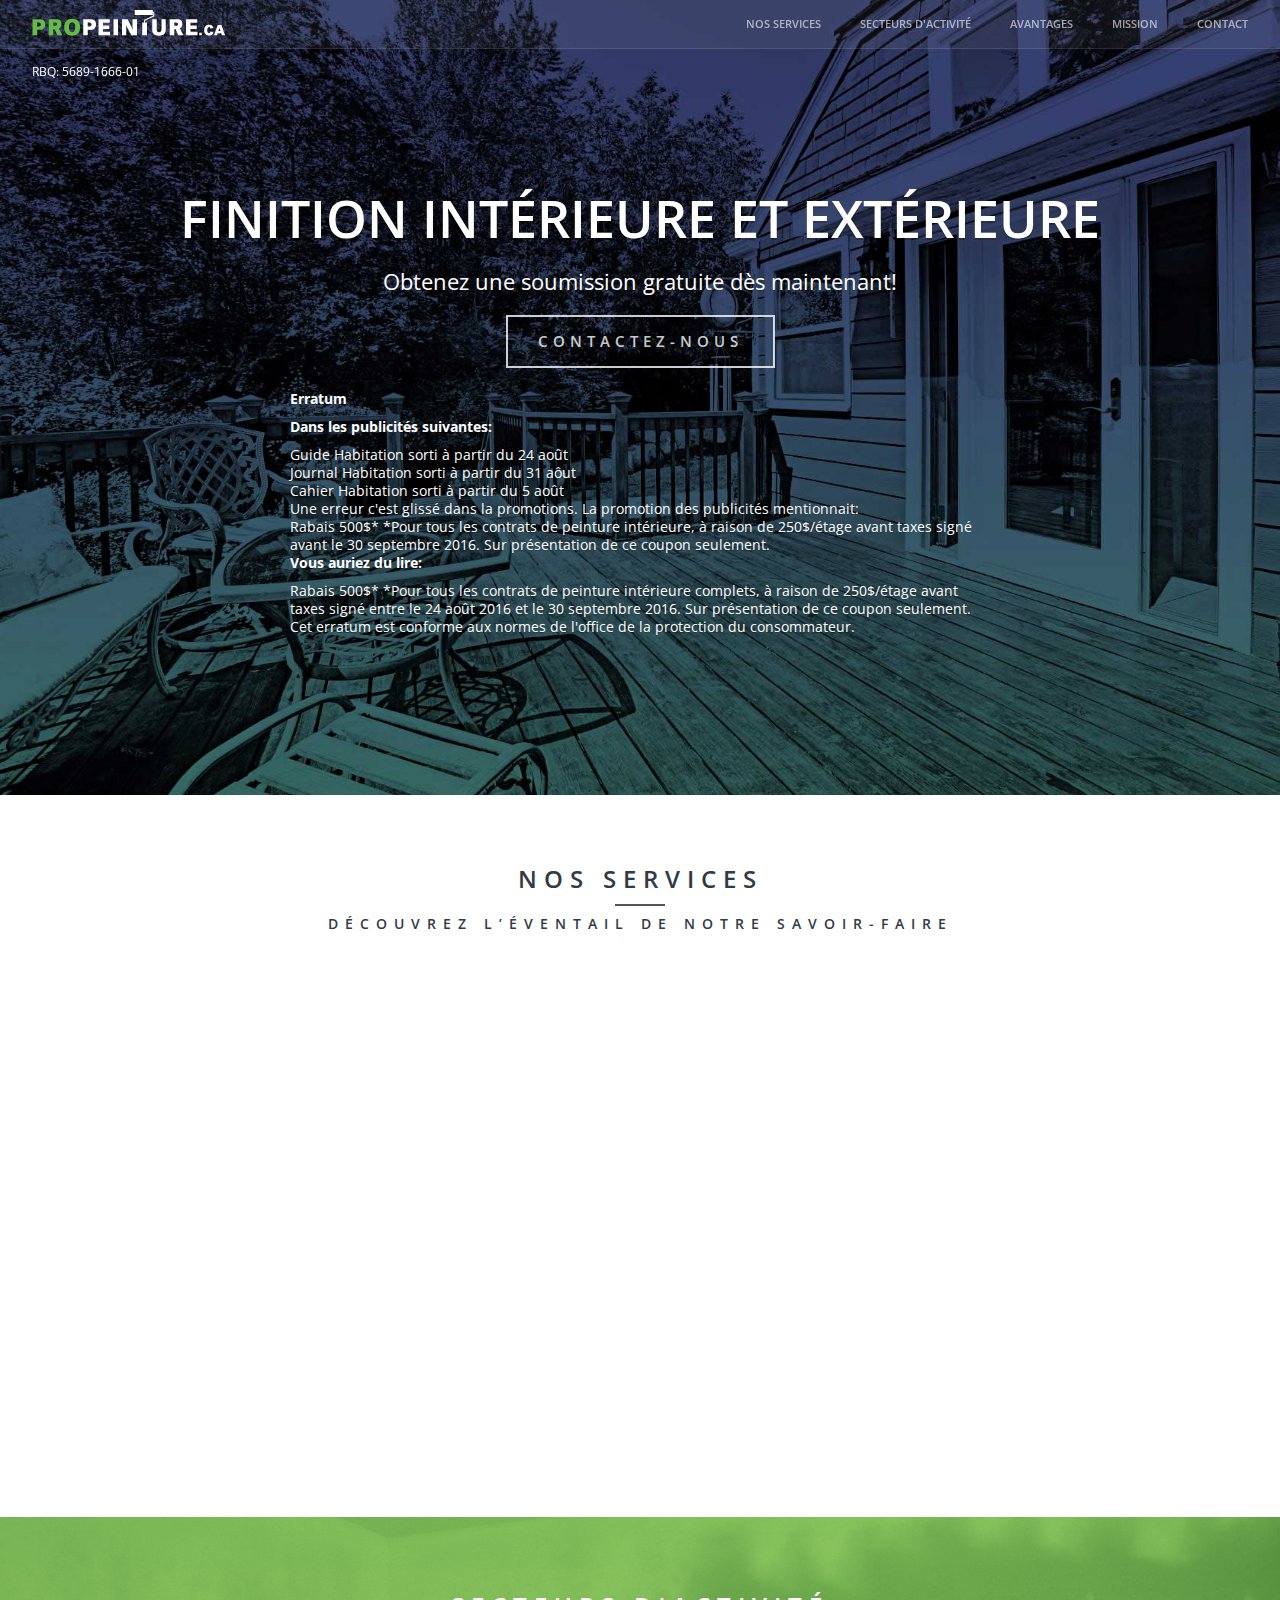
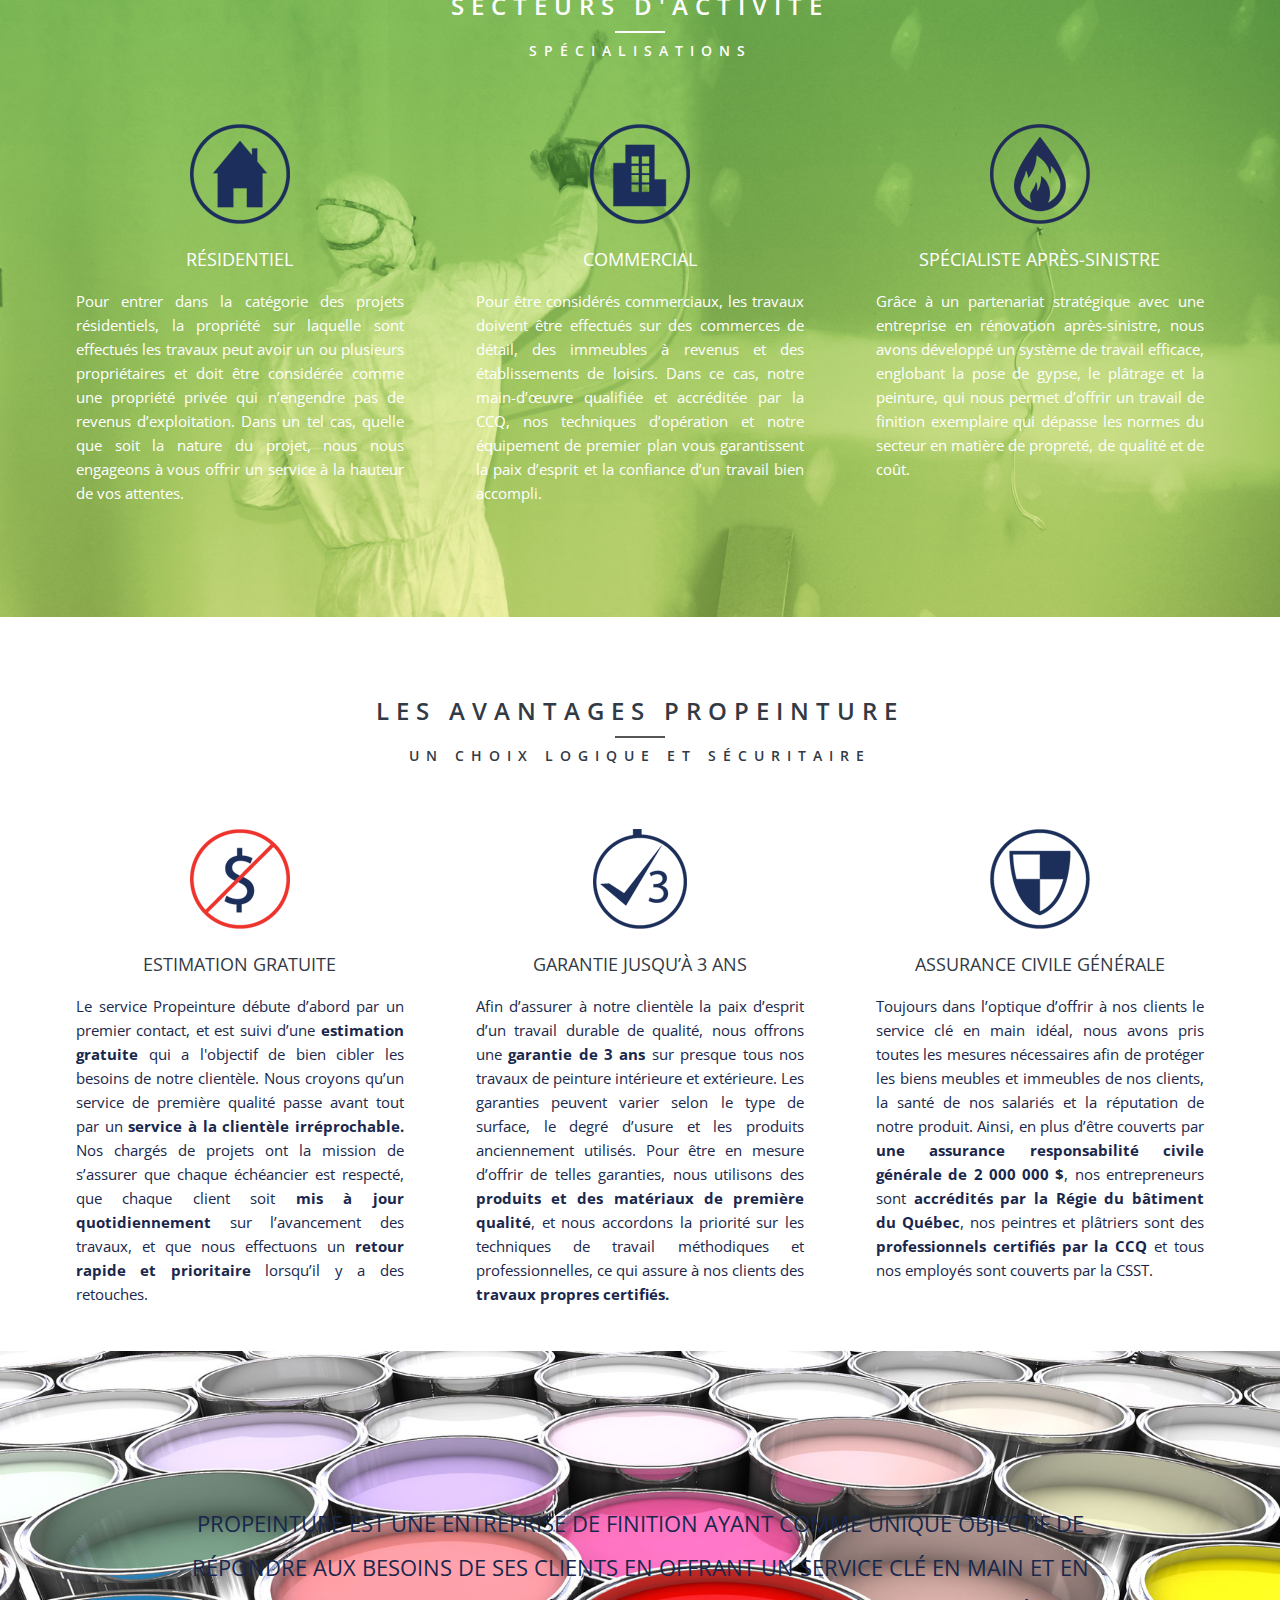
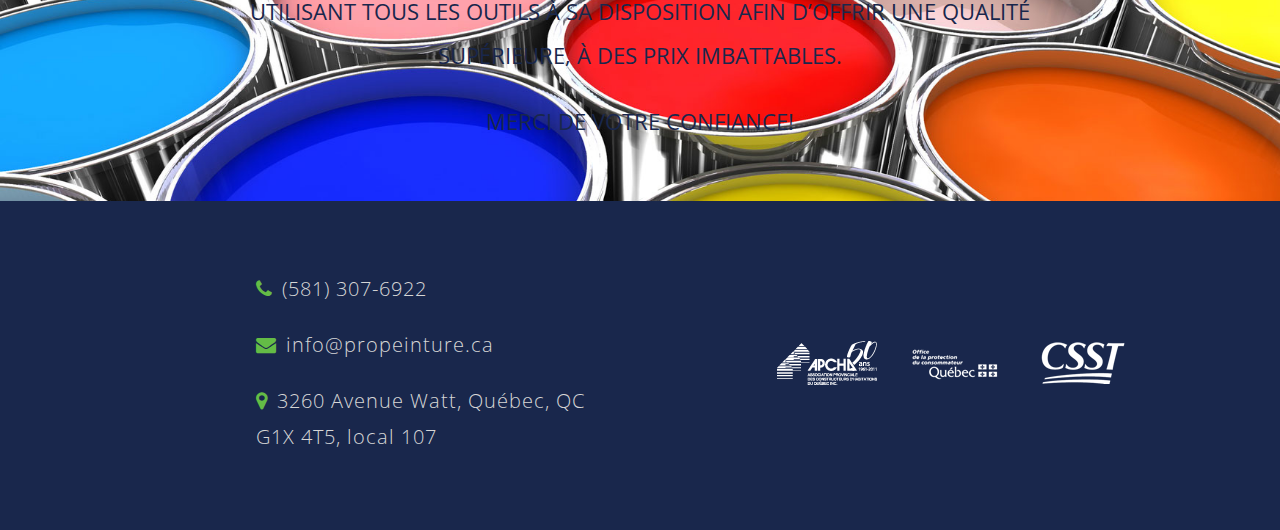
<file: index.html>
<!doctype html>
<html lang="en-US">
<head>
    <title>propeinture.ca</title>

    <meta charset="utf-8">
    <meta http-equiv="X-UA-Compatible" content="IE=9,chrome=1">
    <meta name="viewport" content="width=device-width,initial-scale=1.0,maximum-scale=1.0,user-scalable=no"/>

    <link rel="shortcut icon" href="favicon.png">
    <link rel='stylesheet' id='fonts-css' href='//fonts.googleapis.com/css?family=Open+Sans%3A300italic%2C400italic%2C600italic%2C700italic%2C400%2C300%2C600%2C700&#038;ver=1.0' type='text/css' media='screen'/>
    <link rel='stylesheet' id='style-css' href='assets/css/style.css' type='text/css' media='screen'/>
    <link rel='stylesheet' href='assets/css/font-awesome.min.css' type='text/css' media='screen'/>

    <script type='text/javascript' src='assets/js/jquery.js'></script>
</head>
<body id="index" class="home page">
    <!-- main nav -->
    <div id="primary">
        <div id="navwrap" class="wrapper">

            <!-- logo -->
            <div id="site-logo">
                <a href="#index">
                    <img src="assets/img/logo.png" alt="ProPeinture"/>
                </a>
                <p id="rbq">RBQ: 5689-1666-01</p>
            </div>

            <nav class="navigation">
                <div class="nav">
                    <ul id="menu-primary" class="menu">
                        <li><a href="#folio">Nos services</a></li>
                        <li><a href="#business-line">Secteurs d'activité</a></li>
                        <li><a href="#advantage">Avantages</a></li>
                        <li><a href="#philosophy">Mission</a></li>
                        <li><a href="#lower-footer">Contact</a></li>
                    </ul>
                </div>
            </nav>
            <!-- responsive menu -->
            <a class="open" id="mobile-menu" href="#menu-primary">Menu</a>
            <!-- /responsive menu -->

        </div>
    </div>
    <!-- /main nav -->

    <!-- content -->
    <div id="content">

        <style type="text/css">
            #primary{background:rgba(255,255,255,0.05);}
            #content{padding-top:0!important;}
        </style>

        <div id="image-header" class="image-header">
            <img src="assets/img/home.jpg" alt="home page photo"/>
            <div class="image-content">
                <div class="boxed">
                    <h1>Finition intérieure et extérieure</h1>
                    <p>Obtenez une soumission gratuite dès maintenant!</p>
                    <a href="mailto:info@propeinture.ca" class="button large" title="Contactez nous">Contactez-nous</a>
                    <div class="erratum">
                        <p class="titre"><b>Erratum</b></p>
                        <p class="titre"><b>Dans les publicités suivantes:</b></p>
                        <p>Guide Habitation sorti à partir du 24 août</p>
                        <p>Journal Habitation sorti à partir du 31 aôut</p>
                        <p>Cahier Habitation sorti à partir du 5 août</p>
                        <p>Une erreur c'est glissé dans la promotions. La promotion des publicités mentionnait:</p>
                        <p>Rabais 500$* *Pour tous les contrats de peinture intérieure, à raison de 250$/étage avant taxes signé avant le 30 septembre 2016. Sur présentation de ce coupon seulement.</p>
                        <p class="titre"><b>Vous auriez du lire:</b></p>
                        <p>Rabais 500$* *Pour tous les contrats de peinture intérieure complets, à raison de 250$/étage avant taxes signé entre le 24 août 2016 et le 30 septembre 2016. Sur présentation de ce coupon seulement.</p>
                        <p>Cet erratum est conforme aux normes de l'office de la protection du consommateur.</p>
                    </div>
                </div>
            </div>
        </div>

        <div id="folio">
            <h2 id="folio-title" class="small-title" >Nos services</h2>
            <h3 class="small-title" >Découvrez l’éventail de notre savoir-faire</h3>

            <ul class="services-boxed">
                <li data-scroll-reveal>
                    <a href="service-interieur.html">
                        <figure>
                            <img src="assets/img/interieur.jpg" alt="Interieur"/>
                            <figcaption><h6 class="small-title">Intérieur</h6></figcaption>
                        </figure>
                    </a>
                </li>

                <li data-scroll-reveal>
                    <a href="service-exterieur.html">
                        <figure>
                            <img src="assets/img/exterieur.jpg" alt="Exterieur"/>
                            <figcaption><h6 class="small-title">Extérieur</h6></figcaption>
                        </figure>
                    </a>
                </li>

                <li data-scroll-reveal>
                    <a href="service-platrage.html">
                        <figure>
                            <img src="assets/img/platre.jpg" alt="Platrage"/>
                            <figcaption><h6 class="small-title">Plâtrage</h6></figcaption>
                        </figure>
                    </a>
                </li>

                <li data-scroll-reveal>
                    <a href="service-surface-bois.html">
                        <figure>
                            <img src="assets/img/wood.jpg" alt="Surface bois"/>
                            <figcaption><h6 class="small-title">Surfaces de bois</h6></figcaption>
                        </figure>
                    </a>
                </li>

                <li data-scroll-reveal>
                    <a href="service-surfaces-specialisees.html">
                        <figure>
                            <img src="assets/img/surface_speciale.jpg" alt="Surface specialisee"/>
                            <figcaption><h6 class="small-title">Surfaces spécialisées</h6></figcaption>
                        </figure>
                    </a>
                </li>

                <li data-scroll-reveal>
                    <a href="service-papier-peint.html">
                        <figure>
                            <img src="assets/img/papier-peint.jpg" alt="Papier peint"/>
                            <figcaption><h6 class="small-title">Papier peint</h6></figcaption>
                        </figure>
                    </a>
                </li>
            </ul>
        </div>
        <!-- /portfolio -->

        <div id="business-line" class="image-header">
            <img id="business-line-parallax-image" src="assets/img/steeve-paintgun.jpg" alt="Secteur d'activités"/>
            <div class="image-content">
                <div class="boxed">
                    <h2 class="small-title" >Secteurs d'activité</h2>
                    <h3 class="small-title" >Spécialisations</h3>

                    <div class="one_third" >
                        <img src="assets/img/residential_100.png" alt="Residentiel"/>
                        <h4>Résidentiel</h4>
                        <p>Pour entrer dans la catégorie des projets résidentiels, la propriété sur laquelle sont effectués les travaux peut avoir un ou plusieurs propriétaires et doit être considérée comme une propriété privée qui n’engendre pas de revenus d’exploitation. Dans un tel cas, quelle que soit la nature du projet, nous nous engageons à vous offrir un service à la hauteur de vos attentes.</p>
                    </div>

                    <div class="one_third" >
                        <img src="assets/img/industrial_100.png" alt="Commercial"/>
                        <h4>Commercial</h4>
                        <p>Pour être considérés commerciaux, les travaux doivent être effectués sur des commerces de détail, des immeubles à revenus et des établissements de loisirs. Dans ce cas, notre main-d’œuvre qualifiée et accréditée par la CCQ, nos techniques d’opération et notre équipement de premier plan vous garantissent la paix d’esprit et la confiance d’un travail bien accompli.</p>
                    </div>

                    <div class="one_third" >
                        <img src="assets/img/sinistre_100.png" alt="Sinistre"/>
                        <h4>Spécialiste après-sinistre</h4>
                        <p>Grâce à un partenariat stratégique avec une entreprise en rénovation après-sinistre, nous avons développé un système de travail efficace, englobant la pose de gypse, le plâtrage et la peinture, qui nous permet d’offrir un travail de finition exemplaire qui dépasse les normes du secteur en matière de propreté, de qualité et de coût.</p>
                    </div>

                </div>
            </div>
        </div>

        <!-- team -->
        <div id="advantage">
            <h2 id="team-title" class="small-title" >Les avantages ProPeinture</h2>
            <h3 class="small-title">Un choix logique et sécuritaire</h3>

            <div class="boxed">
                <div class="one_third" >
                    <img src="assets/img/estimation_100.png" alt="Estimation gratuite"/>
                    <h4>Estimation gratuite</h4>
                    <p>Le service Propeinture débute d’abord par un premier contact, et est suivi d’une <strong>estimation gratuite</strong> qui a l'objectif de bien cibler les besoins de notre clientèle. Nous croyons qu’un service de première qualité passe avant tout par un <strong>service à la clientèle irréprochable.</strong> Nos chargés de projets ont la mission de s’assurer que chaque échéancier est respecté, que chaque client soit <strong>mis à jour quotidiennement</strong> sur l’avancement des travaux, et que nous effectuons un <strong>retour rapide et prioritaire</strong> lorsqu’il y a des retouches.</p>
                </div>

                <div class="one_third" >
                    <img src="assets/img/guarantee_100.png" alt="Garantie"/>
                    <h4>Garantie jusqu’à 3 ans</h4>
                    <p>Afin d’assurer à notre clientèle la paix d’esprit d’un travail durable de qualité, nous offrons une <strong>garantie de 3 ans</strong> sur presque tous nos travaux de peinture intérieure et extérieure. Les garanties peuvent varier selon le type de surface, le degré d’usure et les produits anciennement utilisés. Pour être en mesure d’offrir de telles garanties, nous utilisons des <strong>produits et des matériaux de première qualité</strong>, et nous accordons la priorité sur les techniques de travail méthodiques et professionnelles, ce qui assure à nos clients des <strong>travaux propres certifiés.</strong>
                </div>

                <div class="one_third" >
                    <img src="assets/img/insurance_100.png" alt="Assurance generale"/>
                    <h4>Assurance civile générale</h4>
                    <p>Toujours dans l’optique d’offrir à nos clients le service clé en main idéal, nous avons pris toutes les mesures nécessaires afin de protéger les biens meubles et immeubles de nos clients, la santé de nos salariés et la réputation de notre produit. Ainsi, en plus d’être couverts par <strong>une assurance responsabilité civile générale de 2&nbsp000&nbsp000&nbsp$</strong>, nos entrepreneurs sont <strong>accrédités par la Régie du bâtiment du Québec</strong>, nos peintres et plâtriers sont des <strong> professionnels certifiés par la CCQ</strong> et tous nos employés sont couverts par la CSST.</p>
                </div>
            </div>

        </div>

        <div id="philosophy" class="image-header">
            <img id="philosophy-parallax-image" src="assets/img/paint_buckets.jpg" alt="Philosophy"/>
            <div class="image-content">
                <div class="boxed">
                    <p>
                        Propeinture est une entreprise de finition ayant comme unique objectif de répondre aux besoins de ses clients en offrant un service clé en main et en utilisant tous les outils à sa disposition afin d’offrir une qualité supérieure, à des prix imbattables.
                    </p>
                    <p>
                        Merci de votre confiance!
                    </p>
                </div>
            </div>
        </div>

        <!-- lower footer -->
        <div id="lower-footer">
            <div id="contact" class="one_half" >
                <p><i class="fa fa-phone"></i><a href="tel:581-307-6922">(581) 307-6922</a></p>
                <p><i class="fa fa-envelope"></i><a href="mailto:info@propeinture.ca">info@propeinture.ca</a></p>
                <p><i class="fa fa-map-marker"></i><a href="https://goo.gl/maps/awLUx">3260&nbspAvenue&nbspWatt, Québec, QC G1X&nbsp4T5, local&nbsp107</a></p>
            </div>
            <div class="one_half">
                <ul id="social" class="nolist" >
                    <li><a href="http://www.apchq.com/" target="_blank"><img src="assets/img/apchq.png"></a></li>
                    <li><a href="http://www.opc.gouv.qc.ca/" target="_blank"><img src="assets/img/opc.png"></a></li>
                    <li><a href="http://www.csst.qc.ca/" target="_blank"><img src="assets/img/csst.png"></a></li>
                </ul>
            </div>
        </div>
        <!-- /lower footer -->
    </div>

    <!-- load js -->
    <script type='text/javascript' src='assets/js/plugins.js'></script>
    <script type='text/javascript' src='assets/js/application.js'></script>
    <script type='text/javascript' src='//google-code-prettify.googlecode.com/svn/loader/run_prettify.js'></script>
    <script>
      (function(i,s,o,g,r,a,m){i['GoogleAnalyticsObject']=r;i[r]=i[r]||function(){
      (i[r].q=i[r].q||[]).push(arguments)},i[r].l=1*new Date();a=s.createElement(o),
      m=s.getElementsByTagName(o)[0];a.async=1;a.src=g;m.parentNode.insertBefore(a,m)
      })(window,document,'script','//www.google-analytics.com/analytics.js','ga');

      ga('create', 'UA-55195503-1', 'auto');
      ga('send', 'pageview');
    </script>

</body>
</html>
</file>
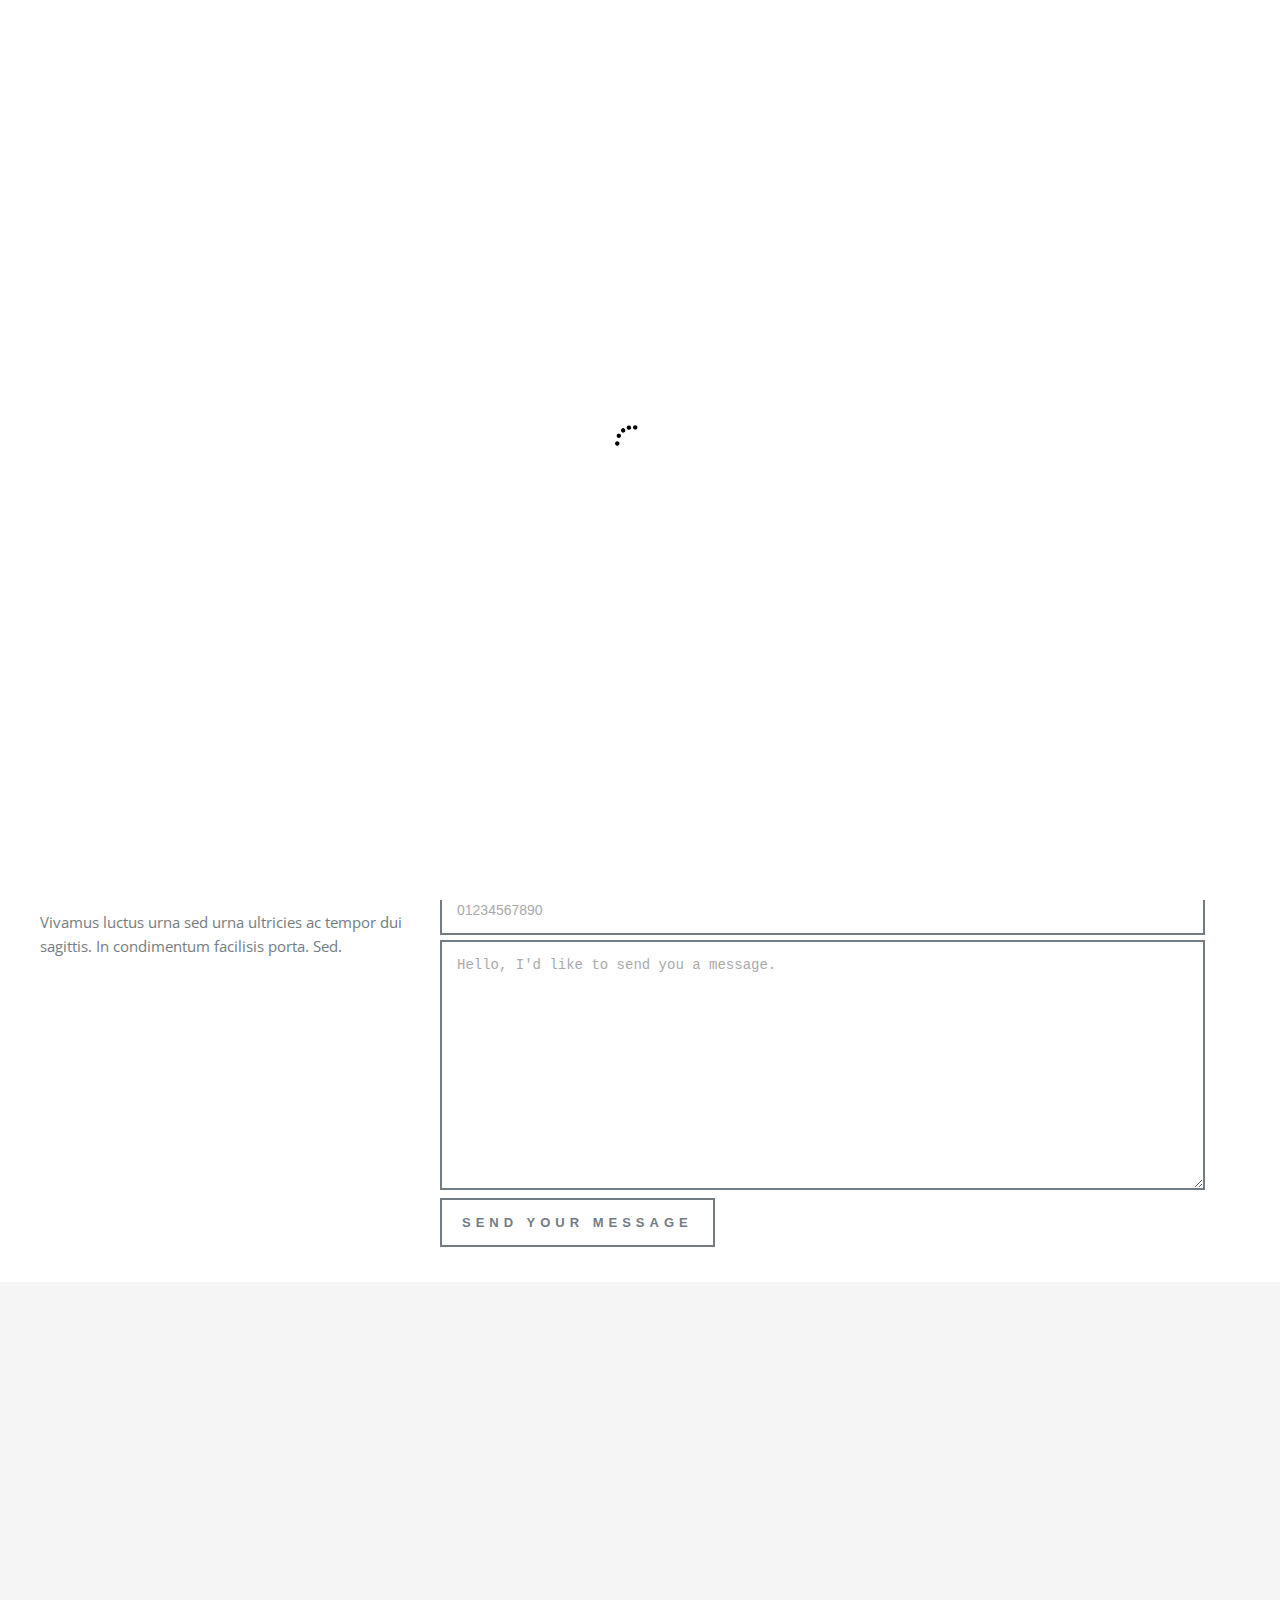
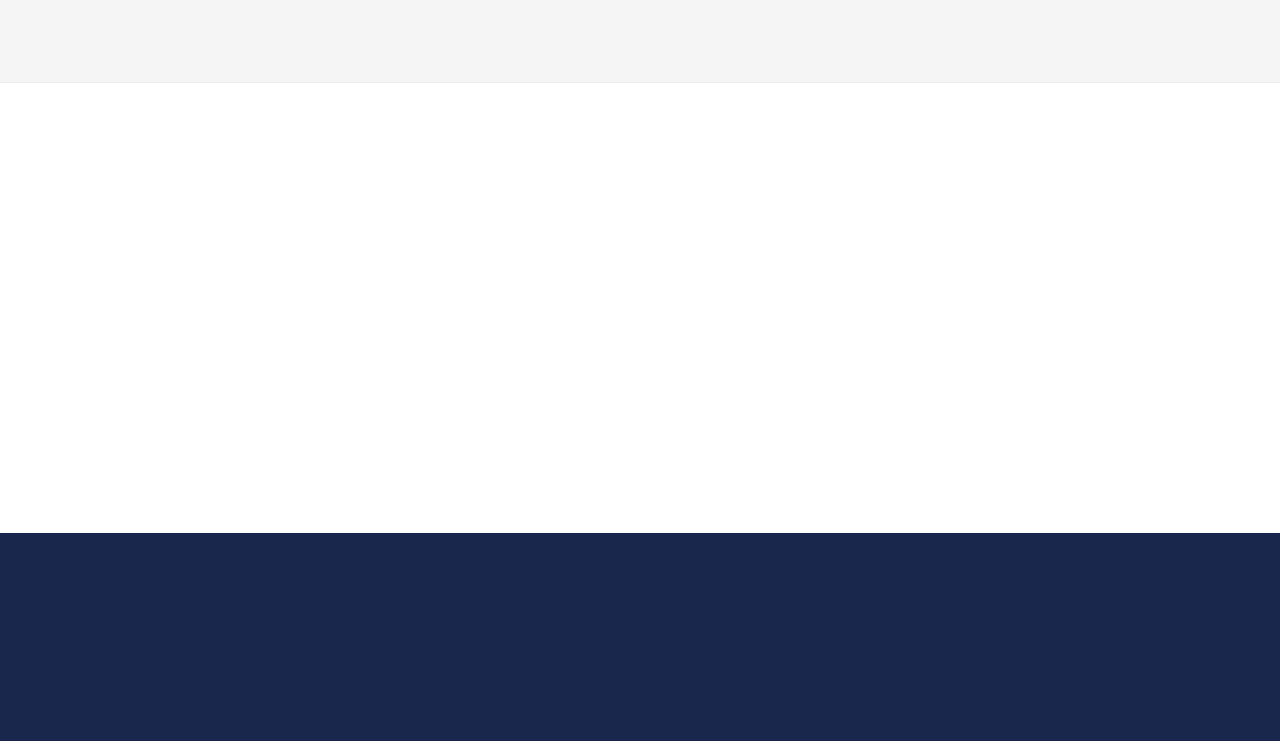
<file: contact.html>
<!doctype html>
<html lang="en-US">
<head>  
    <title>AvantGarde | Contact</title>  
    
    <meta charset="utf-8"> 
    <meta http-equiv="X-UA-Compatible" content="IE=9,chrome=1"> 
    <meta name="viewport" content="width=device-width,initial-scale=1.0,maximum-scale=1.0,user-scalable=no"/> 
    
    <link rel="shortcut icon" href="favicon.png">  
    <link rel='stylesheet' id='fonts-css' href='//fonts.googleapis.com/css?family=Open+Sans%3A300italic%2C400italic%2C600italic%2C700italic%2C400%2C300%2C600%2C700&#038;ver=1.0' type='text/css' media='screen'/>
    <link rel='stylesheet' id='style-css' href='assets/css/style.css' type='text/css' media='screen'/>
    
    <script type='text/javascript' src='assets/js/jquery.js'></script>
</head>
<body id="index" class="contact page"> 
    
    <!-- preloader -->
    <div id="preloader">
        <img src="assets/img/preloader.gif" alt="Loading..."/>
    </div> 
    <!-- /preloader -->
    
    <!-- main nav -->
    <div id="primary"> 
        <div id="navwrap" class="wrapper"> 
            
            <!-- logo --> 
            <div id="site-logo"> 
                <a href="http://demo.lovethem.es/avantgarde_html"> 
                    <img src="assets/img/logo.png" alt="AvantGarde"/> 
                </a> 
            </div>   
            <!-- /logo -->
            
            <!-- nav items -->
            <nav class="navigation"> 
                
                <!-- search button -->
                <a class="search-button alignright" href="#">
                    <i class="icon-search"></i>
                </a> 
                <!-- /search button -->
                
                <!-- search form -->
                <form role="search" method="get" id="searchform" class="searchform" action="#"> 
                    <div> 
                        <label class="screen-reader-text" for="s">Search for:</label> 
                        <input type="text" name="s" id="s"/> 
                        <input type="submit" id="searchsubmit" value="Search"/> 
                    </div> 
                </form> 
                <!-- /search form -->
                
                <!-- menu links -->
                <div class="nav">
                    <ul id="menu-primary" class="menu">
                        <li><a href="http://demo.lovethem.es/avantgarde_html/">Home</a></li>
                        <li class="menu-item-has-children">
                            <a href="#">About</a>
                            <ul class="sub-menu"> 
                                <li><a href="http://demo.lovethem.es/avantgarde_html/meet-the-team.html">Our Team</a></li> 
                                <li><a href="http://demo.lovethem.es/avantgarde_html/portfolio.html">Portfolio</a></li>
                            </ul>
                        </li>
                        <li><a href="http://demo.lovethem.es/avantgarde_html/blog.html">Blog</a></li>
                        <li class="current_page_item"><a href="http://demo.lovethem.es/avantgarde_html/contact.html">Contact</a></li>
                    </ul>
                </div> 
                <!-- /menu links -->
                
            </nav>
            <!-- /nav items --> 
            
            <!-- responsive menu -->
            <a class="open" href="#menu-primary">Menu</a>
            <!-- /responsive menu -->
              
        </div> 
    </div>   
    <!-- /main nav -->
    
    <!-- content -->
    <div id="content"> 
            
        <!-- contact - inline css to cancel content padding -->
        <style type="text/css">#content{padding-top:0!important;}</style> 
        <div id="gmap"> 
            <div id="map-overlay" class="map-overlay"></div> 
            <iframe width="100%" height="100%" frameborder="0" scrolling="no" marginheight="0" marginwidth="0" src="//maps.google.co.uk/maps?f=q&amp;source=s_q&amp;hl=en&amp;geocode=&amp;q=wc2h8ag&amp;ie=UTF8&amp;&amp;z=12&amp;iwloc=near&amp;output=embed"></iframe> 
        </div> 
        
        <div class="boxed"> 
            <div class="one_third">
                <h4>It&#8217;s good to talk.</h4>
                <p>Vestibulum ante ipsum primis in faucibus orci luctus et ultrices posuere.</p>
                <p>Proin vel ante a orci tempus eleifend ut et magna. Lorem ipsum dolor sit amet, consectetur adipiscing elit.</p>
                <p>Vivamus luctus urna sed urna ultricies ac tempor dui sagittis. In condimentum facilisis porta. Sed.</p>
            </div>
            <div class="two_third"> 
                <div id="contactform"> 
                    <form id="contact_form" name="contact_form" method="post" action="#" enctype="multipart/form-data"> 
                        <input name="recipient" value="my@email.com" type="hidden"/> 
                        <div id="form-messages"></div> 
                        <input type="text" id="firstname" name="firstname" placeholder="First Name" autocomplete="off" required/> 
                        <input type="text" id="lastname" name="lastname" placeholder="Last Name" autocomplete="off" required/> 
                        <input type="text" id="email" name="email" placeholder="hello@example.com" autocomplete="off" required/> 
                        <input type="text" id="phone" name="phone" placeholder="01234567890" autocomplete="off" required/> 
                        <textarea id="message" name="message" placeholder="Hello, I'd like to send you a message." autocomplete="off" required></textarea> <input class="button" type="submit" id="send_message" name="send_message" value="Send Your Message"/> 
                    </form> 
                </div> 
                <script type='text/javascript'>
            	    (function($) {
            
                        $('#contact_form').submit(function(e)
                        {
                            e.preventDefault();
            
                            $.ajax({
                                type : 'POST',
                                url  : $('#contact_form').attr('action'),
                                data : $('#contact_form').serialize()
                            })
                            .done(function(response) {
                                $('#form-messages').removeClass('alert alert-error');
                                $('#form-messages').addClass('alert alert-success');
            
                                $('#form-messages').text(response).delay(2000).fadeOut(800);
            
                                $('#contact_form input[type=text]').val('');
                                $('#contact_form input[type=number]').val('');
                                $('#contact_form textarea').val('');
            
                            })
                            .fail(function(data) {
                                $('#form-messages').removeClass('alert alert-success');
                                $('#form-messages').addClass('alert alert-error');
            
                                if (data.responseText !== '')
                                {
                                    $('#form-messages').text(data.responseText);
                                }
                                else
                                {
                                    $('#form-messages').text('An error occured and your message could not be sent.');
                                }
                            });
                        });
                    })(jQuery);
                </script> 
            </div> 
        </div>
        
    </div>   
    <!-- /content -->
    
    <!-- twitter -->
    <div id="twitter"> 
        <ul class="tweets boxed nolist" data-scroll-reveal> 
            <h6 class="small-title">@lovethemes_</h6> 
            
            <li>
                Just pushed some bug fixes for Duo &amp; Focus. You'll receive an email to update. <a href="http://twitter.com/#search?q=wordpress" class="twitter-link">#wordpress</a> <a href="http://twitter.com/#search?q=theme" class="twitter-link">#theme</a> #updates<br><span class="tweet-date">Tweeted about 17 hours ago</span>
            </li> 
            
            <li>
                Want your own award winning site? Grab our latest theme, it's an Awwwards nominee! <a href="http://t.co/X4yq5fYgKD" class="twitter-link">http://t.co/X4yq5fYgKD</a> <a href="http://twitter.com/#search?q=wordpress" class="twitter-link">#wordpress</a> <a href="http://twitter.com/#search?q=theme" class="twitter-link">#theme</a> #award<br><span class="tweet-date">Tweeted about 2 days ago</span>
            </li> 
            
            <li>
                Our latest theme, AvantGarde is nominated on <a href="http://twitter.com/awwwards" class="twitter-user">@awwwards</a> <a href="http://t.co/oHwHAeFuQq" class="twitter-link">http://t.co/oHwHAeFuQq</a> <a href="http://twitter.com/#search?q=wordpress" class="twitter-link">#wordpress</a> <a href="http://twitter.com/#search?q=theme" class="twitter-link">#theme</a> <a href="http://twitter.com/#search?q=award" class="twitter-link">#award</a> #awwwards<br><span class="tweet-date">Tweeted about 4 days ago</span>
            </li> 
            
            <li>
                Just pushing a feature request for Latest Blog Posts Shortcode to our AvantGarde Theme. <a href="http://twitter.com/#search?q=wordpress" class="twitter-link">#wordpress</a> <a href="http://twitter.com/#search?q=theme" class="twitter-link">#theme</a> #updates<br><span class="tweet-date">Tweeted about 5 days ago</span>
            </li> 
            
            <li>
                Will be pushing some theme updates this week! <a href="http://twitter.com/#search?q=theme" class="twitter-link">#theme</a> <a href="http://twitter.com/#search?q=wordpress" class="twitter-link">#wordpress</a> #updates<br><span class="tweet-date">Tweeted about 6 days ago</span>
            </li> 
            
        </ul> 
    </div>
    <!-- /twitter -->
    
    <!-- footer -->
    <footer id="footer"> 
        <div class="boxed"> 
        
            <div class="widget one_quarter" data-scroll-reveal>
                <h6>About Avantgarde.</h6> 
                <div class="textwidget">
                    <p>Lorem ipsum dolor sit amet, consectetur adipiscing elit. Sed in euismod nisi.</p>
                    <p>Cras at ultrices erat, sed vulputate eros. Nunc at augue gravida est fermentum vulputate. Pellentesque et ipsum in dui malesuada tempus. Donec pellentesque.</p>
                </div> 
            </div> 
            
            <div class="widget one_quarter" data-scroll-reveal> 
                <h6>Latest From Our Blog.</h6> 
                <ul> 
                    <li><a href="single.html">Apartment View.</a></li> 
                    <li><a href="single.html">Rush Hour in New York.</a></li> 
                    <li><a href="single.html">Piazza Naviglio Holiday.</a></li> 
                    <li><a href="single.html">Bought a great new camera.</a></li> 
                    <li><a href="single.html">Say hello to Krista.</a></li> 
                    <li><a href="single.html">Ancients timelapse.</a></li> 
                    <li><a href="single.html">Working on the floor.</a></li> 
                </ul> 
            </div>
            
            <div class="widget one_quarter" data-scroll-reveal>
                <h6>Site Links.</h6>
                <ul>
                    <ul> 
                        <li><a href="single.html">Nunc at gravida.</a></li> 
                        <li><a href="single.html">Lorem ipsum dolor .</a></li> 
                        <li><a href="single.html">Sed vulputate eros.</a></li> 
                        <li><a href="single.html">Fermentum vulputate.</a></li> 
                        <li><a href="single.html">Pellentesque et ipsum.</a></li> 
                        <li><a href="single.html">Dui malesuada.</a></li> 
                        <li><a href="single.html">Consectetur adipiscing.</a></li>
                    </ul> 
                </ul>
            </div>
            
            <div class="widget one_quarter" data-scroll-reveal>
                <h6>Popular Tags.</h6>
                <div class="tagcloud">
                    <a href='#'>Articles</a>
                    <a href='#'>Audio</a>
                    <a href='#'>Camera</a>
                    <a href='#'>Holiday</a>
                    <a href='#'>Italy</a>
                    <a href='#'>Location</a>
                    <a href='#'>LoveThemes</a>
                    <a href='#'>New York</a>
                    <a href='#'>Photography</a>
                    <a href='#'>Post</a>
                    <a href='#'>Scenery</a>
                    <a href='#'>Team</a>
                    <a href='#'>theme</a>
                    <a href='#'>Video</a>
                    <a href='#'>View</a>
                </div>
            </div> 
        
        </div> 
    </footer>   
    <!-- /footer -->
    
    <!-- lower footer -->
    <div id="lower-footer" class="textcenter"> 
        <div class="boxed">  
            <ul id="social" class="nolist" data-scroll-reveal> 
                <li class="facebook"><a href="#"><i class="icon-facebook"></i></a></li> 
                <li class="twitter"><a href="https://twitter.com/lovethemes_"><i class="icon-twitter"></i></a></li> 
                <li class="googleplus"><a href="#"><i class="icon-googleplus"></i></a></li> 
                <li class="linkedin"><a href="#"><i class="icon-linkedin"></i></a></li> 
                <li class="dribbble"><a href="#"><i class="icon-dribble"></i></a></li> 
                <li class="pinterest"><a href="#"><i class="icon-pinterest"></i></a></li> 
                <li class="youtube"><a href="#"><i class="icon-youtube"></i></a></li> 
                <li class="vimeo"><a href="#"><i class="icon-vimeo"></i></a></li> 
                <li class="skype"><a href="skype:#?call"><i class="icon-skype"></i></a></li> 
            </ul>  
        </div> 
    </div>  
    <!-- /lower footer -->
    
    <!-- load js -->
    <script type="text/javascript">(function($){$(window).load(function(){$("#preloader").delay(1000).fadeOut(500);});})(jQuery);</script>  
    <script type='text/javascript' src='assets/js/plugins.js'></script>
    <script type='text/javascript' src='assets/js/application.js'></script>
    <script type='text/javascript' src='//google-code-prettify.googlecode.com/svn/loader/run_prettify.js'></script>

</body> 
</html>
</file>
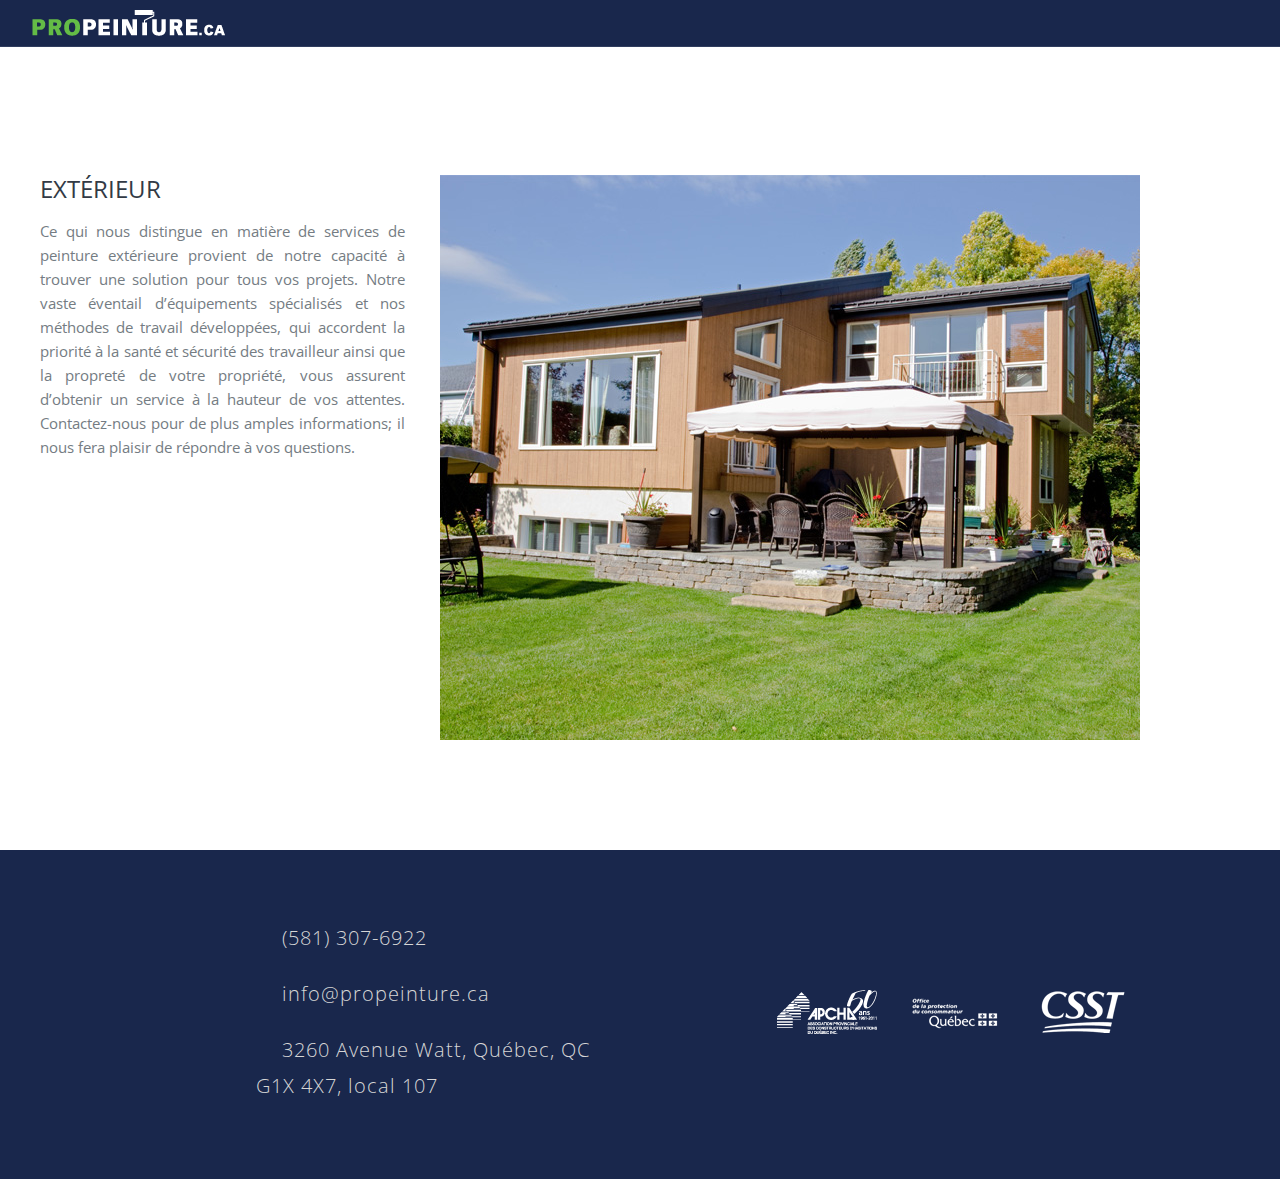
<file: service-exterieur.html>
<!doctype html>
<html lang="en-US">
<head>  
    <title>AvantGarde | Portfolio Single</title>  
    
    <meta charset="utf-8"> 
    <meta http-equiv="X-UA-Compatible" content="IE=9,chrome=1"> 
    <meta name="viewport" content="width=device-width,initial-scale=1.0,maximum-scale=1.0,user-scalable=no"/> 
    
    <link rel="shortcut icon" href="favicon.png">  
    <link rel='stylesheet' id='fonts-css' href='//fonts.googleapis.com/css?family=Open+Sans%3A300italic%2C400italic%2C600italic%2C700italic%2C400%2C300%2C600%2C700&#038;ver=1.0' type='text/css' media='screen'/>
    <link rel='stylesheet' id='style-css' href='assets/css/style.css' type='text/css' media='screen'/>
    
    <script type='text/javascript' src='assets/js/jquery.js'></script>
</head>
<body id="index" class="single portfolio post">

    <style type="text/css">
        #primary{background: #19274c;}
    </style>

    <!-- main nav -->
    <div id="primary">
        <div id="navwrap" class="wrapper">

            <!-- logo -->
            <div id="site-logo">
                <a href="index.html">
                    <img src="assets/img/logo.png" alt="ProPeinture"/>
                    <p id="rbq">RBQ: 5689-1666-01</p>
                </a>
            </div>

        </div>
    </div>
    <!-- /main nav -->

    <!-- content -->
    <div id="content"> 
        <div id="single"> 
            <div class="boxed"> 
            
                <article class="hentry single-post portfolio"> 
                    <div class="one_third">
                        <h2>Extérieur</h2>
                        <p>Ce qui nous distingue en matière de services de peinture extérieure provient de

                            notre capacité à trouver une solution pour tous vos projets. Notre vaste éventail

                            d’équipements spécialisés et nos méthodes de travail développées, qui accordent la priorité à la

                            santé et sécurité des travailleur ainsi que la propreté de votre propriété, vous assurent

                            d’obtenir un service à la hauteur de vos attentes. Contactez-nous pour de plus amples

                            informations; il nous fera plaisir de répondre à vos questions.</p>
                    </div>
                    <div class="two_third">
                        <img src="assets/img/exterieur.jpg" alt="Exterieur"/>
                    </div> 
                </article> 
            </div> 
        </div>

        <!-- lower footer -->
        <div id="lower-footer">
            <div id="contact" class="one_half" >
                <p><i class="icon-phone"></i><a href="tel:581-307-6922">(581) 307-6922</a></p>
                <p><i class="icon-envelope"></i><a href="mailto:info@propeinture.ca">info@propeinture.ca</a></p>
                <p><i class="icon-map-marker"></i><a href="https://goo.gl/maps/awLUx">3260&nbspAvenue&nbspWatt, Québec, QC G1X&nbsp4X7, local&nbsp107</a></p>
            </div>
            <div class="one_half">
                <ul id="social" class="nolist" >
                    <li><a href="http://www.apchq.com/" target="_blank"><img src="assets/img/apchq.png"></a></li>
                    <li><a href="http://www.opc.gouv.qc.ca/" target="_blank"><img src="assets/img/opc.png"></a></li>
                    <li><a href="http://www.csst.qc.ca/" target="_blank"><img src="assets/img/csst.png"></a></li>
                </ul>
            </div>
        </div>
        <!-- /lower footer -->
    </div>
    <!-- /content -->
</body>
</html>
</file>
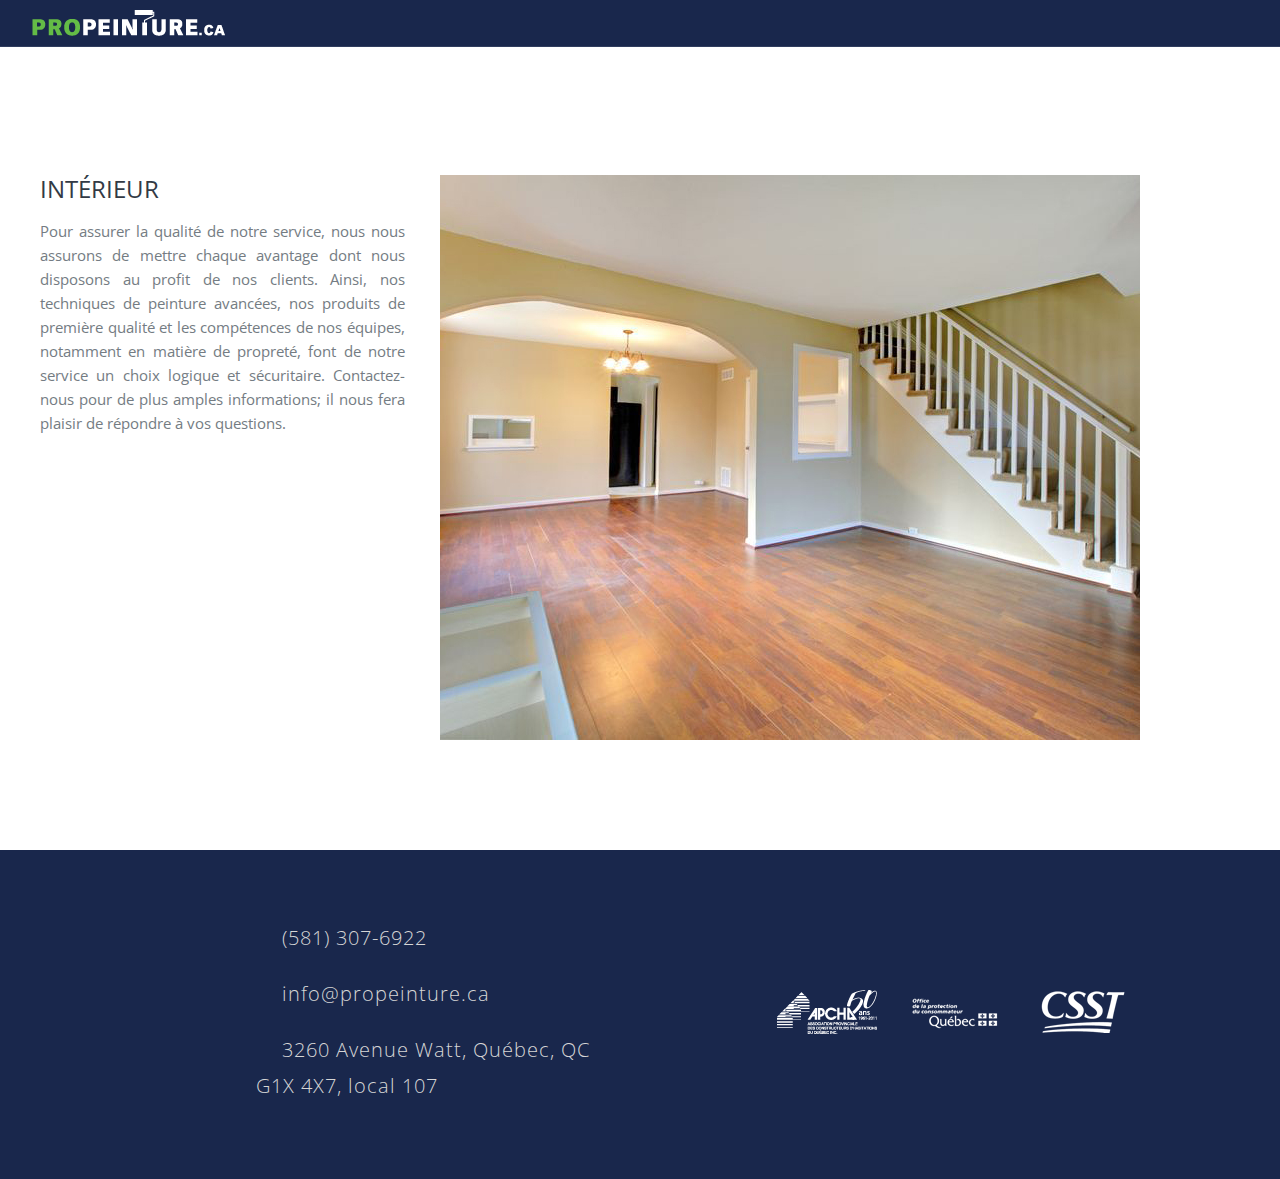
<file: service-interieur.html>
<!doctype html>
<html lang="en-US">
<head>  
    <title>AvantGarde | Portfolio Single</title>  
    
    <meta charset="utf-8"> 
    <meta http-equiv="X-UA-Compatible" content="IE=9,chrome=1"> 
    <meta name="viewport" content="width=device-width,initial-scale=1.0,maximum-scale=1.0,user-scalable=no"/> 
    
    <link rel="shortcut icon" href="favicon.png">  
    <link rel='stylesheet' id='fonts-css' href='//fonts.googleapis.com/css?family=Open+Sans%3A300italic%2C400italic%2C600italic%2C700italic%2C400%2C300%2C600%2C700&#038;ver=1.0' type='text/css' media='screen'/>
    <link rel='stylesheet' id='style-css' href='assets/css/style.css' type='text/css' media='screen'/>
    
    <script type='text/javascript' src='assets/js/jquery.js'></script>
</head>
<body id="index" class="single portfolio post">
    <style type="text/css">
        #primary{background: #19274c;}
    </style>

    <!-- main nav -->
    <div id="primary">
        <div id="navwrap" class="wrapper">

            <!-- logo -->
            <div id="site-logo">
                <a href="index.html">
                    <img src="assets/img/logo.png" alt="ProPeinture"/>
                    <p id="rbq">RBQ: 5689-1666-01</p>
                </a>
            </div>

        </div>
    </div>
    <!-- /main nav -->

    <!-- content -->
    <div id="content"> 
        <div id="single"> 
            <div class="boxed"> 
            
                <article class="hentry single-post portfolio"> 
                    <div class="one_third">
                        <h2>Intérieur</h2>
                        <p>Pour assurer la qualité de notre service, nous nous assurons de mettre chaque

                            avantage dont nous disposons au profit de nos clients. Ainsi, nos techniques de

                            peinture avancées, nos produits de première qualité et les compétences de nos

                            équipes, notamment en matière de propreté, font de notre service un choix logique

                            et sécuritaire. Contactez-nous pour de plus amples informations; il nous fera plaisir de

                            répondre à vos questions.</p>
                    </div>
                    <div class="two_third">
                        <img src="assets/img/interieur.jpg" alt="Interieur"/>
                    </div> 
                </article> 
            </div> 
        </div>

        <!-- lower footer -->
        <div id="lower-footer">
            <div id="contact" class="one_half" >
                <p><i class="icon-phone"></i><a href="tel:581-307-6922">(581) 307-6922</a></p>
                <p><i class="icon-envelope"></i><a href="mailto:info@propeinture.ca">info@propeinture.ca</a></p>
                <p><i class="icon-map-marker"></i><a href="https://goo.gl/maps/awLUx">3260&nbspAvenue&nbspWatt, Québec, QC G1X&nbsp4X7, local&nbsp107</a></p>
            </div>
            <div class="one_half">
                <ul id="social" class="nolist" >
                    <li><a href="http://www.apchq.com/" target="_blank"><img src="assets/img/apchq.png"></a></li>
                    <li><a href="http://www.opc.gouv.qc.ca/" target="_blank"><img src="assets/img/opc.png"></a></li>
                    <li><a href="http://www.csst.qc.ca/" target="_blank"><img src="assets/img/csst.png"></a></li>
                </ul>
            </div>
        </div>
        <!-- /lower footer -->
    </div>
    <!-- /content -->
</body> 
</html>
</file>
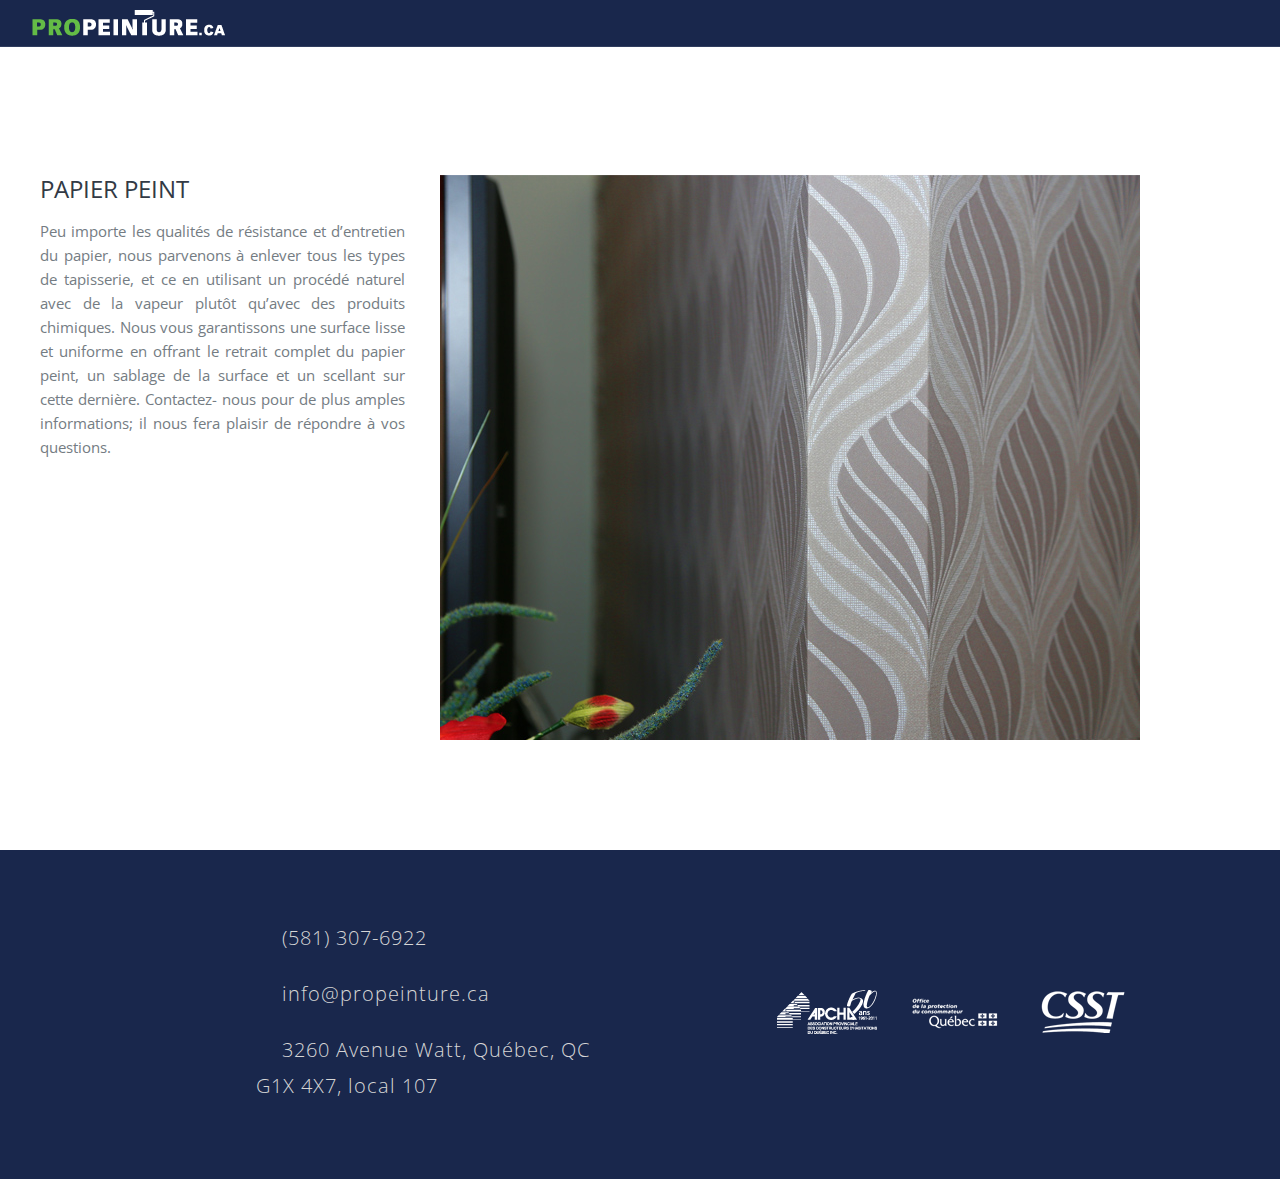
<file: service-papier-peint.html>
<!doctype html>
<html lang="en-US">
<head>  
    <title>AvantGarde | Portfolio Single</title>  
    
    <meta charset="utf-8"> 
    <meta http-equiv="X-UA-Compatible" content="IE=9,chrome=1"> 
    <meta name="viewport" content="width=device-width,initial-scale=1.0,maximum-scale=1.0,user-scalable=no"/> 
    
    <link rel="shortcut icon" href="favicon.png">  
    <link rel='stylesheet' id='fonts-css' href='//fonts.googleapis.com/css?family=Open+Sans%3A300italic%2C400italic%2C600italic%2C700italic%2C400%2C300%2C600%2C700&#038;ver=1.0' type='text/css' media='screen'/>
    <link rel='stylesheet' id='style-css' href='assets/css/style.css' type='text/css' media='screen'/>
    
    <script type='text/javascript' src='assets/js/jquery.js'></script>
</head>
<body id="index" class="single portfolio post">
    <style type="text/css">
        #primary{background: #19274c;}
    </style>

    <!-- main nav -->
    <div id="primary">
        <div id="navwrap" class="wrapper">

            <!-- logo -->
            <div id="site-logo">
                <a href="index.html">
                    <img src="assets/img/logo.png" alt="ProPeinture"/>
                    <p id="rbq">RBQ: 5689-1666-01</p>
                </a>
            </div>

        </div>
    </div>
    <!-- /main nav -->

    <!-- content -->
    <div id="content"> 
        <div id="single"> 
            <div class="boxed"> 
            
                <article class="hentry single-post portfolio"> 
                    <div class="one_third">
                        <h2>Papier peint</h2>
                        <p>Peu importe les qualités de résistance et d’entretien du papier, nous parvenons à enlever tous

                            les types de tapisserie, et ce en utilisant un procédé naturel avec de la vapeur plutôt qu’avec des

                            produits chimiques. Nous vous garantissons une surface lisse et uniforme en offrant le retrait

                            complet du papier peint, un sablage de la surface et un scellant sur cette dernière. Contactez-
                            nous pour de plus amples informations; il nous fera plaisir de répondre à vos questions.</p>
                    </div>
                    <div class="two_third">
                        <img src="assets/img/papier-peint.jpg" alt="Papier peint"/>
                    </div> 
                </article> 
            </div> 
        </div>

        <!-- lower footer -->
        <div id="lower-footer">
            <div id="contact" class="one_half" >
                <p><i class="icon-phone"></i><a href="tel:581-307-6922">(581) 307-6922</a></p>
                <p><i class="icon-envelope"></i><a href="mailto:info@propeinture.ca">info@propeinture.ca</a></p>
                <p><i class="icon-map-marker"></i><a href="https://goo.gl/maps/awLUx">3260&nbspAvenue&nbspWatt, Québec, QC G1X&nbsp4X7, local&nbsp107</a></p>
            </div>
            <div class="one_half">
                <ul id="social" class="nolist" >
                    <li><a href="http://www.apchq.com/" target="_blank"><img src="assets/img/apchq.png"></a></li>
                    <li><a href="http://www.opc.gouv.qc.ca/" target="_blank"><img src="assets/img/opc.png"></a></li>
                    <li><a href="http://www.csst.qc.ca/" target="_blank"><img src="assets/img/csst.png"></a></li>
                </ul>
            </div>
        </div>
        <!-- /lower footer -->
    </div>
    <!-- /content -->
</body> 
</html>
</file>
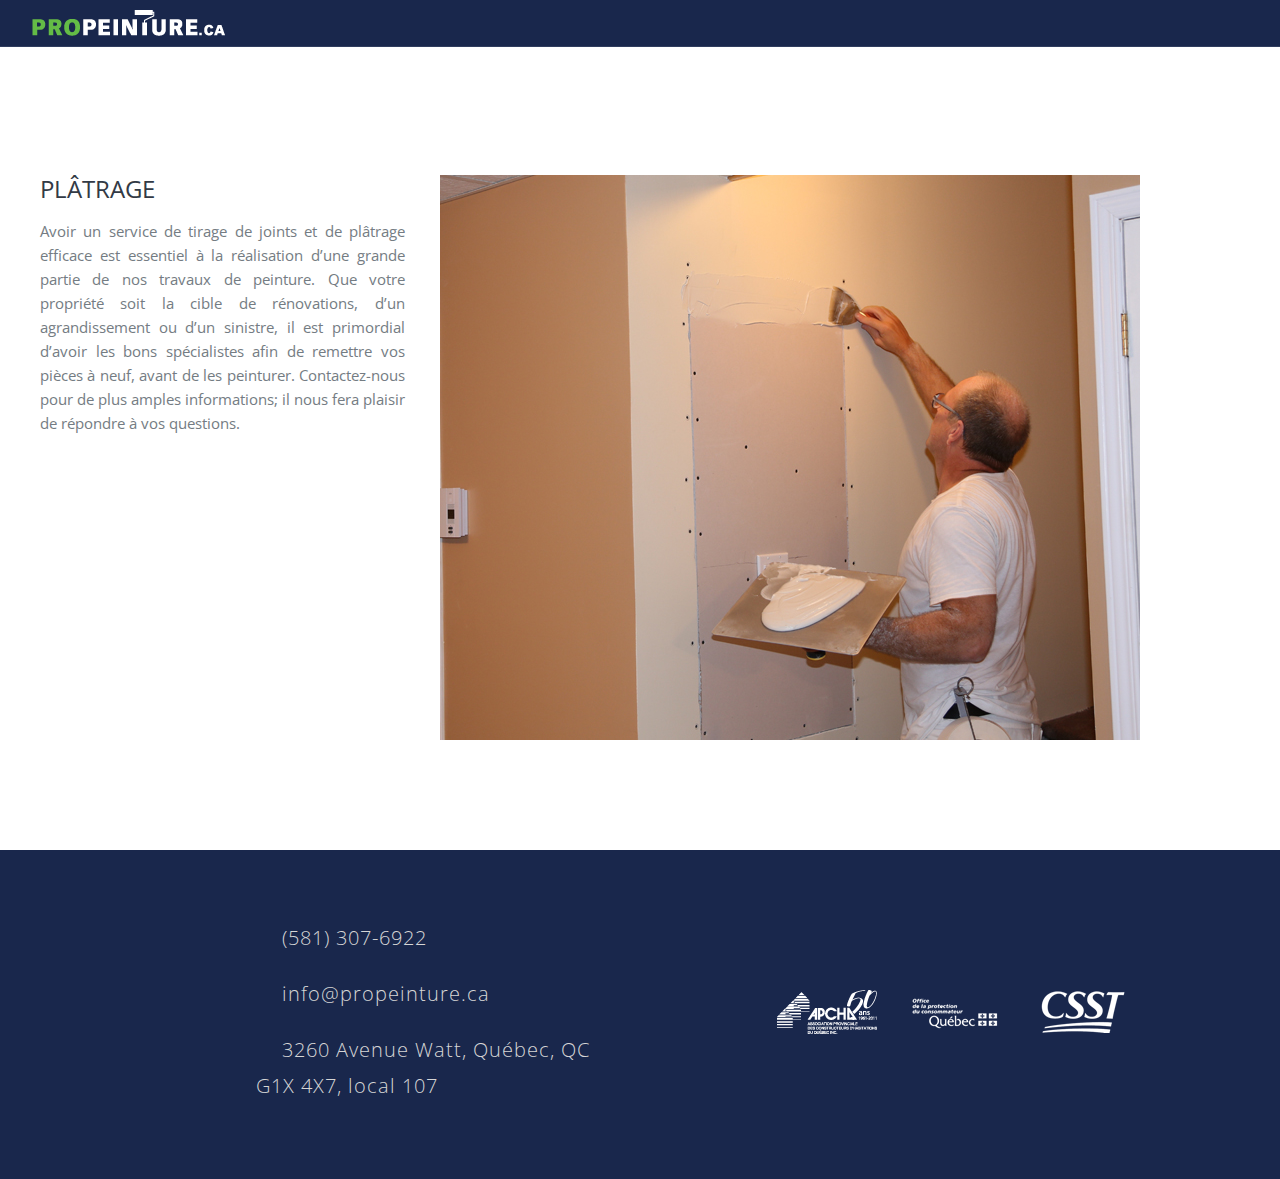
<file: service-platrage.html>
<!doctype html>
<html lang="en-US">
<head>  
    <title>AvantGarde | Portfolio Single</title>  
    
    <meta charset="utf-8"> 
    <meta http-equiv="X-UA-Compatible" content="IE=9,chrome=1"> 
    <meta name="viewport" content="width=device-width,initial-scale=1.0,maximum-scale=1.0,user-scalable=no"/> 
    
    <link rel="shortcut icon" href="favicon.png">  
    <link rel='stylesheet' id='fonts-css' href='//fonts.googleapis.com/css?family=Open+Sans%3A300italic%2C400italic%2C600italic%2C700italic%2C400%2C300%2C600%2C700&#038;ver=1.0' type='text/css' media='screen'/>
    <link rel='stylesheet' id='style-css' href='assets/css/style.css' type='text/css' media='screen'/>
    
    <script type='text/javascript' src='assets/js/jquery.js'></script>
</head>
<body id="index" class="single portfolio post">
    <style type="text/css">
        #primary{background: #19274c;}
    </style>

    <!-- main nav -->
    <div id="primary">
        <div id="navwrap" class="wrapper">

            <!-- logo -->
            <div id="site-logo">
                <a href="index.html">
                    <img src="assets/img/logo.png" alt="ProPeinture"/>
                    <p id="rbq">RBQ: 5689-1666-01</p>
                </a>
            </div>

        </div>
    </div>
    <!-- /main nav -->

    <!-- content -->
    <div id="content"> 
        <div id="single"> 
            <div class="boxed"> 
            
                <article class="hentry single-post portfolio"> 
                    <div class="one_third">
                        <h2>Plâtrage</h2>
                        <p>Avoir un service de tirage de joints et de plâtrage efficace est essentiel à la réalisation

                            d’une grande partie de nos travaux de peinture. Que votre propriété soit la cible de

                            rénovations, d’un agrandissement ou d’un sinistre, il est primordial d’avoir les bons

                            spécialistes afin de remettre vos pièces à neuf, avant de les peinturer. Contactez-nous

                            pour de plus amples informations; il nous fera plaisir de répondre à vos questions.</p>
                    </div>
                    <div class="two_third">
                        <img src="assets/img/platre.jpg" alt="Platrage"/>
                    </div> 
                </article> 
            </div> 
        </div>

        <!-- lower footer -->
        <div id="lower-footer">
            <div id="contact" class="one_half" >
                <p><i class="icon-phone"></i><a href="tel:581-307-6922">(581) 307-6922</a></p>
                <p><i class="icon-envelope"></i><a href="mailto:info@propeinture.ca">info@propeinture.ca</a></p>
                <p><i class="icon-map-marker"></i><a href="https://goo.gl/maps/awLUx">3260&nbspAvenue&nbspWatt, Québec, QC G1X&nbsp4X7, local&nbsp107</a></p>
            </div>
            <div class="one_half">
                <ul id="social" class="nolist" >
                    <li><a href="http://www.apchq.com/" target="_blank"><img src="assets/img/apchq.png"></a></li>
                    <li><a href="http://www.opc.gouv.qc.ca/" target="_blank"><img src="assets/img/opc.png"></a></li>
                    <li><a href="http://www.csst.qc.ca/" target="_blank"><img src="assets/img/csst.png"></a></li>
                </ul>
            </div>
        </div>
        <!-- /lower footer -->
    </div>
    <!-- /content -->
</body>
</html>
</file>
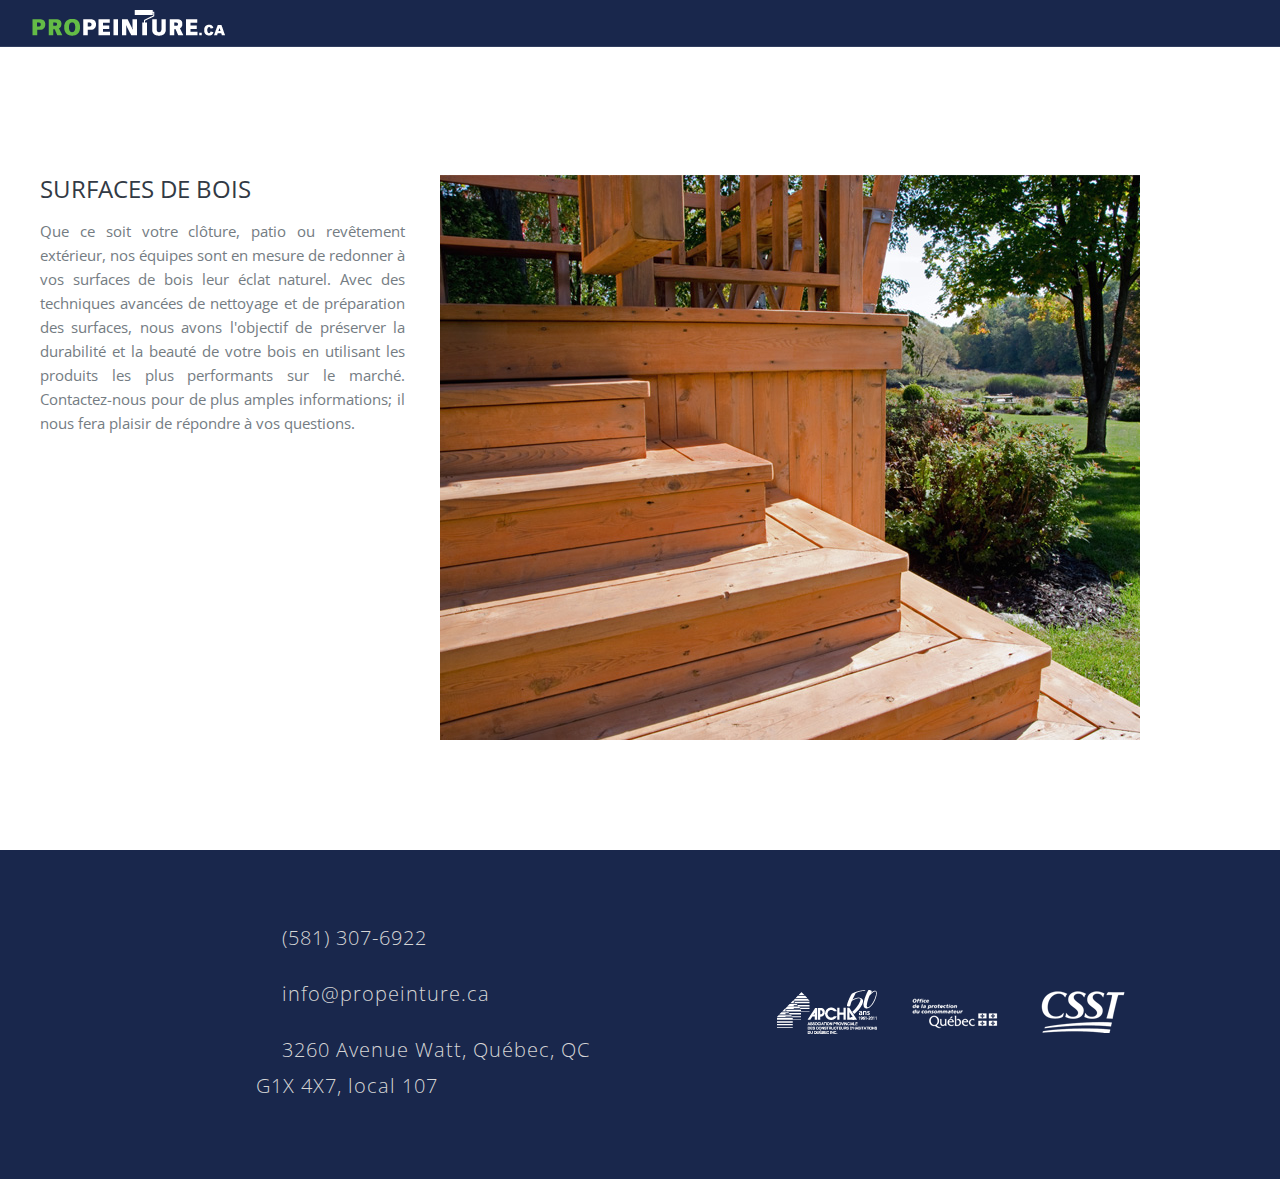
<file: service-surface-bois.html>
<!doctype html>
<html lang="en-US">
<head>  
    <title>AvantGarde | Portfolio Single</title>  
    
    <meta charset="utf-8"> 
    <meta http-equiv="X-UA-Compatible" content="IE=9,chrome=1"> 
    <meta name="viewport" content="width=device-width,initial-scale=1.0,maximum-scale=1.0,user-scalable=no"/> 
    
    <link rel="shortcut icon" href="favicon.png">  
    <link rel='stylesheet' id='fonts-css' href='//fonts.googleapis.com/css?family=Open+Sans%3A300italic%2C400italic%2C600italic%2C700italic%2C400%2C300%2C600%2C700&#038;ver=1.0' type='text/css' media='screen'/>
    <link rel='stylesheet' id='style-css' href='assets/css/style.css' type='text/css' media='screen'/>
    
    <script type='text/javascript' src='assets/js/jquery.js'></script>
</head>
<body id="index" class="single portfolio post">
    <style type="text/css">
        #primary{background: #19274c;}
    </style>

    <!-- main nav -->
    <div id="primary">
        <div id="navwrap" class="wrapper">

            <!-- logo -->
            <div id="site-logo">
                <a href="index.html">
                    <img src="assets/img/logo.png" alt="ProPeinture"/>
                    <p id="rbq">RBQ: 5689-1666-01</p>
                </a>
            </div>

        </div>
    </div>
    <!-- /main nav -->

    <!-- content -->
    <div id="content"> 
        <div id="single"> 
            <div class="boxed"> 
            
                <article class="hentry single-post portfolio"> 
                    <div class="one_third">
                        <h2>Surfaces de bois</h2>
                        <p>Que ce soit votre clôture, patio ou revêtement extérieur, nos équipes sont en mesure

                            de redonner à vos surfaces de bois leur éclat naturel. Avec des techniques avancées

                            de nettoyage et de préparation des surfaces, nous avons l'objectif de préserver

                            la durabilité et la beauté de votre bois en utilisant les produits les plus performants

                            sur le marché. Contactez-nous pour de plus amples informations; il nous fera plaisir de

                            répondre à vos questions.</p>
                    </div>
                    <div class="two_third">
                        <img src="assets/img/wood.jpg" alt="Surface bois"/>
                    </div> 
                </article> 
            </div> 
        </div>

        <!-- lower footer -->
        <div id="lower-footer">
            <div id="contact" class="one_half" >
                <p><i class="icon-phone"></i><a href="tel:581-307-6922">(581) 307-6922</a></p>
                <p><i class="icon-envelope"></i><a href="mailto:info@propeinture.ca">info@propeinture.ca</a></p>
                <p><i class="icon-map-marker"></i><a href="https://goo.gl/maps/awLUx">3260&nbspAvenue&nbspWatt, Québec, QC G1X&nbsp4X7, local&nbsp107</a></p>
            </div>
            <div class="one_half">
                <ul id="social" class="nolist" >
                    <li><a href="http://www.apchq.com/" target="_blank"><img src="assets/img/apchq.png"></a></li>
                    <li><a href="http://www.opc.gouv.qc.ca/" target="_blank"><img src="assets/img/opc.png"></a></li>
                    <li><a href="http://www.csst.qc.ca/" target="_blank"><img src="assets/img/csst.png"></a></li>
                </ul>
            </div>
        </div>
        <!-- /lower footer -->
    </div>
    <!-- /content -->


</body> 
</html>
</file>
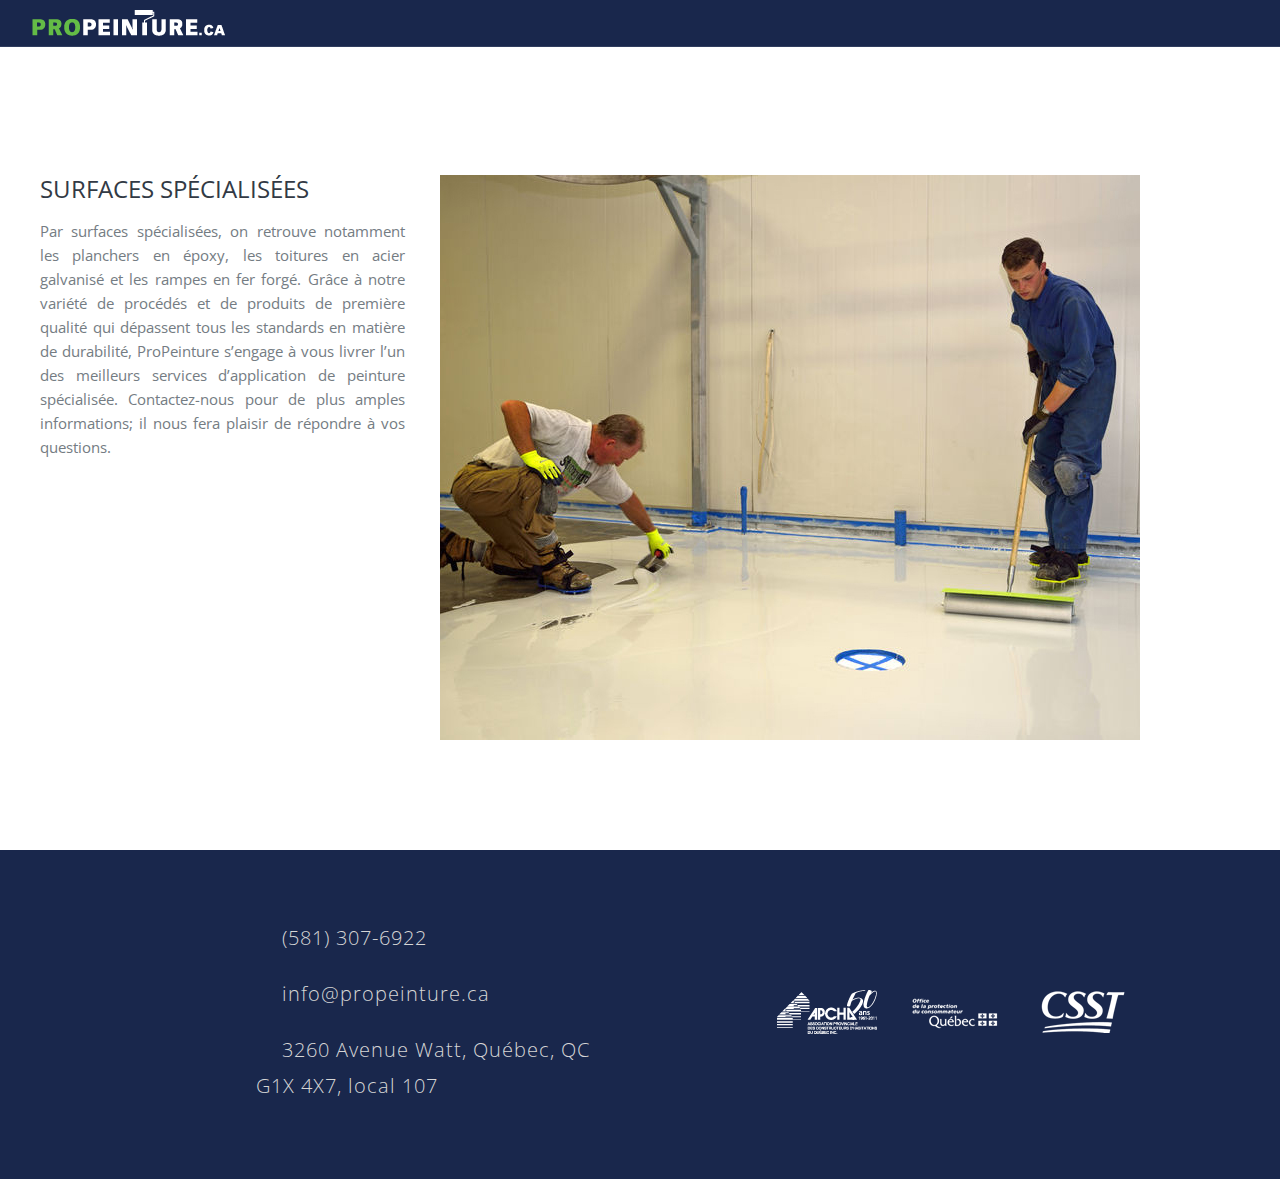
<file: service-surfaces-specialisees.html>
<!doctype html>
<html lang="en-US">
<head>  
    <title>AvantGarde | Portfolio Single</title>  
    
    <meta charset="utf-8"> 
    <meta http-equiv="X-UA-Compatible" content="IE=9,chrome=1"> 
    <meta name="viewport" content="width=device-width,initial-scale=1.0,maximum-scale=1.0,user-scalable=no"/> 
    
    <link rel="shortcut icon" href="favicon.png">  
    <link rel='stylesheet' id='fonts-css' href='//fonts.googleapis.com/css?family=Open+Sans%3A300italic%2C400italic%2C600italic%2C700italic%2C400%2C300%2C600%2C700&#038;ver=1.0' type='text/css' media='screen'/>
    <link rel='stylesheet' id='style-css' href='assets/css/style.css' type='text/css' media='screen'/>
    
    <script type='text/javascript' src='assets/js/jquery.js'></script>
</head>
<body id="index" class="single portfolio post">
    <style type="text/css">
        #primary{background: #19274c;}
    </style>

    <!-- main nav -->
    <div id="primary">
        <div id="navwrap" class="wrapper">

            <!-- logo -->
            <div id="site-logo">
                <a href="index.html">
                    <img src="assets/img/logo.png" alt="ProPeinture"/>
                    <p id="rbq">RBQ: 5689-1666-01</p>
                </a>
            </div>

        </div>
    </div>
    <!-- /main nav -->

    <!-- content -->
    <div id="content"> 
        <div id="single"> 
            <div class="boxed"> 
            
                <article class="hentry single-post portfolio"> 
                    <div class="one_third">
                        <h2>Surfaces spécialisées</h2>
                        <p>Par surfaces spécialisées, on retrouve notamment les planchers en époxy, les toitures en

                            acier galvanisé et les rampes en fer forgé. Grâce à notre variété de procédés et de produits

                            de première qualité qui dépassent tous les standards en matière de durabilité, ProPeinture

                            s’engage à vous livrer l’un des meilleurs services d’application de peinture spécialisée.

                            Contactez-nous pour de plus amples informations; il nous fera plaisir de répondre à vos

                            questions.</p>
                    </div>
                    <div class="two_third">
                        <img src="assets/img/surface_speciale.jpg" alt="Surface specialisee"/>
                    </div> 
                </article> 
            </div> 
        </div>

        <!-- lower footer -->
        <div id="lower-footer">
            <div id="contact" class="one_half" >
                <p><i class="icon-phone"></i><a href="tel:581-307-6922">(581) 307-6922</a></p>
                <p><i class="icon-envelope"></i><a href="mailto:info@propeinture.ca">info@propeinture.ca</a></p>
                <p><i class="icon-map-marker"></i><a href="https://goo.gl/maps/awLUx">3260&nbspAvenue&nbspWatt, Québec, QC G1X&nbsp4X7, local&nbsp107</a></p>
            </div>
            <div class="one_half">
                <ul id="social" class="nolist" >
                    <li><a href="http://www.apchq.com/" target="_blank"><img src="assets/img/apchq.png"></a></li>
                    <li><a href="http://www.opc.gouv.qc.ca/" target="_blank"><img src="assets/img/opc.png"></a></li>
                    <li><a href="http://www.csst.qc.ca/" target="_blank"><img src="assets/img/csst.png"></a></li>
                </ul>
            </div>
        </div>
        <!-- /lower footer -->
    </div>
    <!-- /content -->
</body>
</html>
</file>
<file: assets/css/style.css>
/* css files for compression */
@import url('plugins.css');
@import url('workless.css');
@import url('typography.css');
@import url('forms.css');
@import url('tables.css');
@import url('buttons.css');
@import url('backgrounds.css');
@import url('alerts.css');
@import url('pagination.css');
@import url('breadcrumbs.css');
@import url('font.css');
@import url('helpers.css');
@import url('scaffolding.css');
@import url('print.css');
@import url('animation.css');
@import url('application.css');
@import url('colors.css');
@import url('responsive.css');
@import url('custom.css');
</file>
